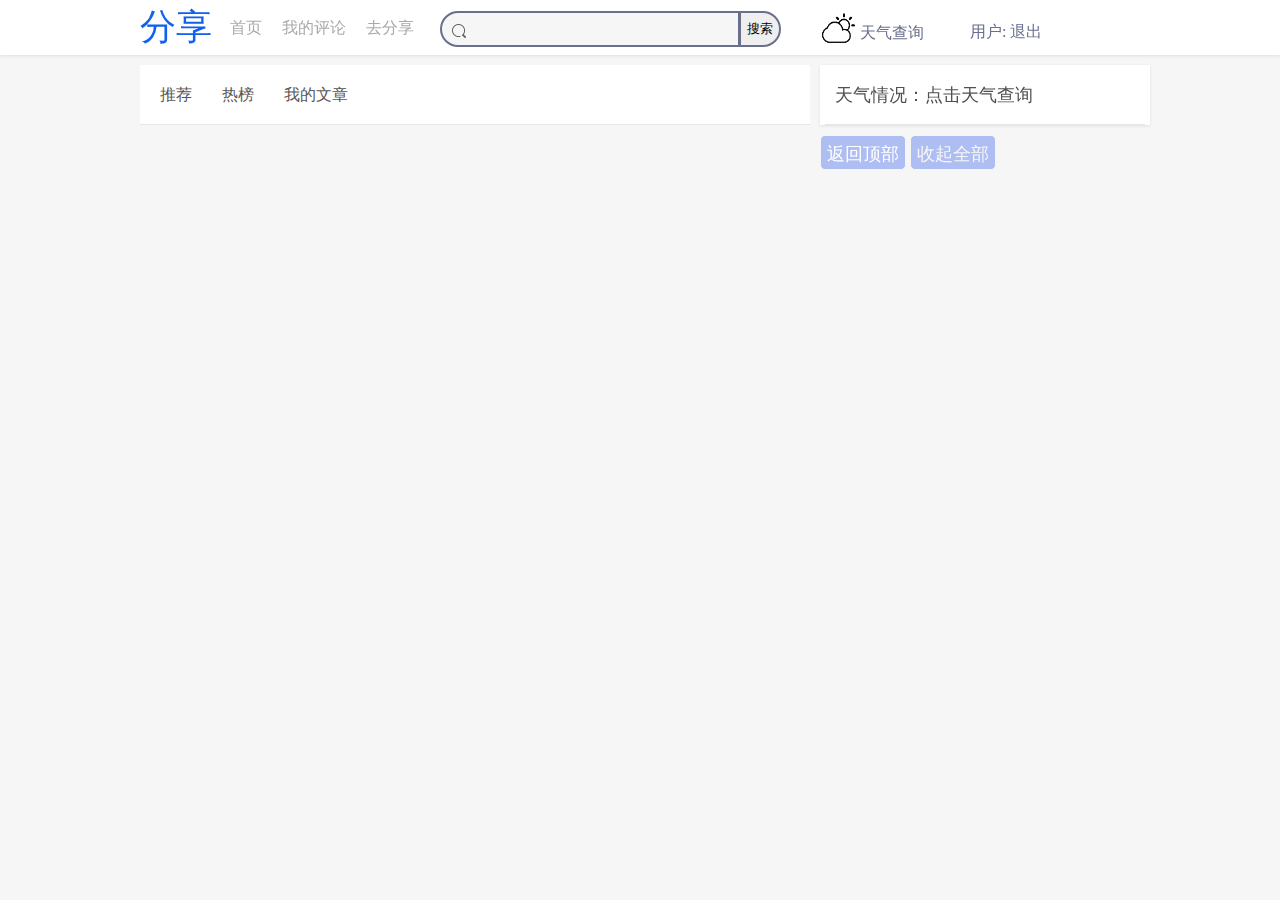
<file: share/index.html>
<!DOCTYPE html>
<html lang="en">

<head>
    <meta charset="UTF-8">
    <meta name="viewport" content="width=device-width, initial-scale=1.0">
    <meta http-equiv="X-UA-Compatible" content="ie=edge">
    <title>首页-分享</title>
    <link rel="stylesheet" type="text/css" href="css/styles.css">
    <script src="https://cdn.staticfile.org/jquery/1.10.2/jquery.min.js"></script>
</head>

<body>
    <div class="content" id="indexTop">
        <div class="index_top">
            <div class="content_top">
                <label  class="logo">分享</label>
                <nav class="nav_top">
                    <a href="index.html">首页</a>
                    <a href="#" id="myComments">我的评论</a>
                    <a href="#" id="toEditor">去分享</a>
                </nav>
                <div class="search_box">
                    <img src="img/fdj.png" alt="" class="search_icon">
                    <input type="text" class="search_input">
                    <button class="search">搜索</button>
                </div>
                <div class="weather">
                    <img src="img/weather.png" alt="" class="img_weather" style="width: 40px;height: 40px;margin-top: 7px;float: left;">
                    <div class="search_weather">天气查询</div>
                </div>
                <div class="loginOrRegister">
                    <a href="loginRegister.html">登 录/注 册</a>
                </div>
                <div class="user">
                    用户:<span id="username"></span><span id="exit"> 退出</span>
                </div>
            </div>
        </div>
        <div class="main">
            <div class="main_content" style="height:100%">
                <div class="main_top">
                    <ul class="main_nav">
                        <li class="nav_li recommend">推荐</li>
                        <li class="nav_li">热榜</li>
                        <li class="nav_li myArticle">我的文章</li>
                    </ul>
                </div>
                <!-- 后台获取文章 在list中添加item -->
                <div class="message_list" id="list_msg">
                </div>
            </div>
            <div class="fixed">
                <div class="card">
                    <div class="card_weatherTitle">
                        <div class="card_left">
                            天气情况：
                        </div>
                        <div class="card_right">
                            <span class="isLogin">点击天气查询</span>
                        </div>
                    </div>
                    <div class="logined">
                        <div class="card_left">
                            城 市：
                        </div>
                        <div class="card_right">
                            <span class="isLogin">温州</span>
                        </div>
                        <div class="card_left">
                            天 气：
                        </div>
                        <div class="card_right">
                            <span class="isLogin" id="myWeather">登录后可查看</span>
                        </div>
                        <div class="card_left">
                            风 向：
                        </div>
                        <div class="card_right">
                            <span class="isLogin" id="wind">登录后可查看</span>
                        </div>
                        <div class="card_left">
                            温 度：
                        </div>
                        <div class="card_right">
                            <span class="isLogin" id="temp">登录后可查看</span>
                        </div>
                        <div class="card_left">
                            穿 衣：
                        </div>
                        <div class="card_right">
                            <span class="isLogin" id="dressing_advic">登录后可查看</span>
                        </div>
                        <br style='clear:both' />
                    </div>
                </div>   
                
                <div class="card" style="background-color: #F6F6F6;box-shadow: 0 0px 0px">
                    <button class="btn backTop"><a href="#indexTop" style="color:white">返回顶部</a></button>
                    <button class="btn packUpAll">收起全部</button>                    
                </div>             
            </div>
        </div>
    </div> 
    
    <div class="myAllComments"><!--我的评论 遮罩层 -->
        <div class="top_mycomments"><h1>我的评论</h1></div>
        <div class="comment_list"></div>
    </div>
    
</body>
<script src="js/index.js" type="text/javascript"></script>

</html>
</file>
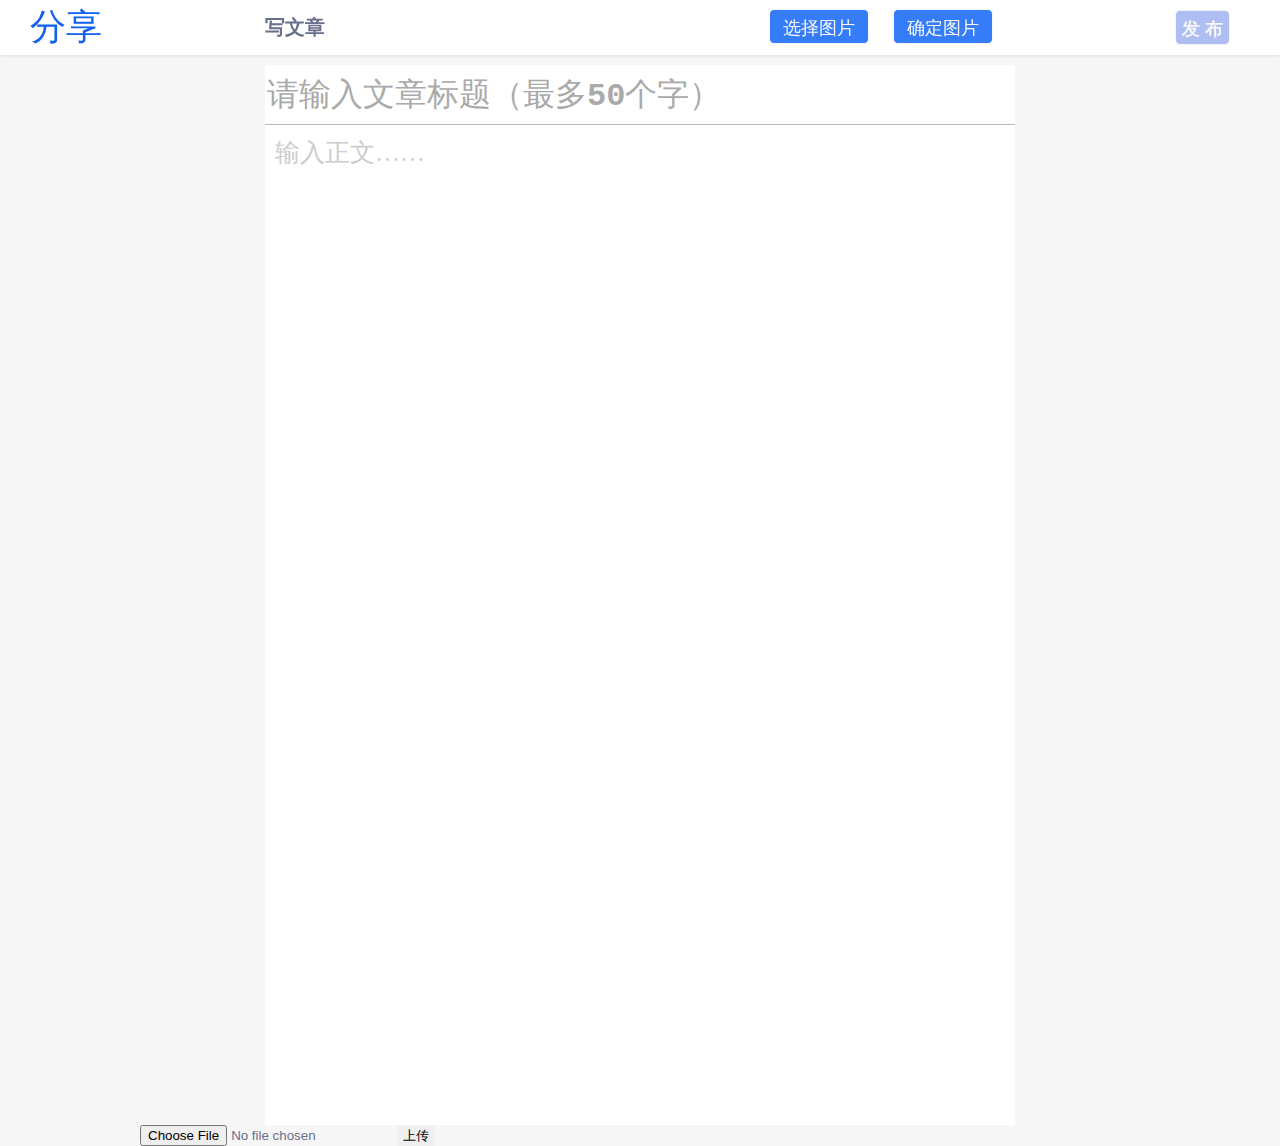
<file: share/editor.html>
<!DOCTYPE html>
<html lang="en">

<head>
    <meta charset="UTF-8">
    <meta name="viewport" content="width=device-width, initial-scale=1.0">
    <meta http-equiv="X-UA-Compatible" content="ie=edge">
    <link rel="stylesheet" href="css/styles.css">
    <script src="https://cdn.staticfile.org/jquery/1.10.2/jquery.min.js"></script>
    <title>写文章</title>
</head>

<body>

    <div class="content">
        <div class="index_top">
            <span class="logo edtior">分享</span>
            <button class="btn release"><b>发 布</b></button>
            <div class="content_top" style="width:750px;">
                <span class="top_edtior"><b>写文章</b></span>
                <button class="btn" id="insertPhoto">选择图片</button>
                <button class="btn" id="submitPhoto">确定图片</button>
            </div>
        </div>
        <div class="main">
            <div class="main_content main_edtior">
                <textarea rows="1" placeholder="请输入文章标题（最多50个字）" class="title"></textarea>
            </div>

            <!-- div 模拟输入框  contenteditable="true" -->
            <div class="textarea" contenteditable="true" placeholder="输入正文……"></div>
            <!-- 上传图片 通过ajax 提交form表单-->
            <form enctype="multipart/form-data" method="post" id="formPhoto">
                <input type="file" id="uploadPhoto" name="photo">
                <input type="submit" value="上传" id="btnUpload" onclick="return false">
            </form>
        </div>
    </div>

    <marquee><span style="font-weight: bolder;font-size: 40px;color: white;color: brown">选择图片后 必须确定图片才能上传与显示</span></marquee>

</body>
<script src="js/editor.js" type="text/javascript"></script>
</html>
</file>
<file: share/css/styles.css>
body{
	margin:0;
	color:#6a6f8c;
	background:#F6F6F6;
	/* font:600 16px/18px 'Open Sans',sans-serif; */
}
*,:after,:before{box-sizing:border-box}
.clearfix:after,.clearfix:before{content:'';display:table}
.clearfix:after{clear:both;display:block}
a{
	color: #aaa;
	text-decoration:none;}
input, button {
  outline: none;
  border: none;
}
.login-wrap{
	width:100%;
	margin:auto;
	max-width:525px;
	height:750px;
	position:relative;
	background:url(../img/bg.jpg) no-repeat center;
	box-shadow:0 12px 15px 0 rgba(0,0,0,.24),0 17px 50px 0 rgba(0,0,0,.19);
}
.login-html{
	width:100%;
	height:100%;
	position:absolute;
	padding:90px 70px 50px 70px;
	background:rgba(40,57,101,.9);
}
.login-html .sign-in-htm,
.login-html .sign-up-htm{
	top:0;
	left:0;
	right:0;
	bottom:0;
	position:absolute;
	-webkit-transform:rotateY(180deg);
	        transform:rotateY(180deg);
	-webkit-backface-visibility:hidden;
	        backface-visibility:hidden;
	-webkit-transition:all .4s linear;
	        transition:all .4s linear;
}
.login-html .sign-in,
.login-html .sign-up,
.login-form .group .check{
	display:none;
}
.login-html .tab,
.login-form .group .label,
.login-form .group .button{
	text-transform:uppercase;
}
.login-html .tab{
	font-size:22px;
	margin-right:15px;
	padding-bottom:5px;
	margin:0 15px 10px 0;
	display:inline-block;
	border-bottom:2px solid transparent;
}
.login-html .sign-in:checked + .tab,
.login-html .sign-up:checked + .tab{
	color:#fff;
	border-color:#1161ee;
}
.login-form{
	min-height:345px;
	position:relative;
	-webkit-perspective:1000px;
	        perspective:1000px;
	-webkit-transform-style:preserve-3d;
	        transform-style:preserve-3d;
}
.login-form .group{
	margin-bottom:15px;
}
.login-form .group .label,
.login-form .group .input,
.login-form .group .button{
	width:100%;
	color:#fff;
	display:block;
}
.login-form .group .input,
.login-form .group .button{
	border:none;
	padding:15px 20px;
	border-radius:25px;
	background:rgba(255,255,255,.1);
}
.login-form .group input[data-type="password"]{
	/* text-security:circle; */
	-webkit-text-security:circle;
}
.login-form .group .label{
	color:#aaa;
	font-size:12px;
}
.login-form .group .button{
	background:#1161ee;
}
.login-form .group label .icon{
	width:15px;
	height:15px;
	border-radius:2px;
	position:relative;
	display:inline-block;
	background:rgba(255,255,255,.1);
}
.login-form .group label .icon:before,
.login-form .group label .icon:after{
	content:'';
	width:10px;
	height:2px;
	background:#fff;
	position:absolute;
	-webkit-transition:all .2s ease-in-out 0s;
	        transition:all .2s ease-in-out 0s;
}
.login-form .group label .icon:before{
	left:3px;
	width:5px;
	bottom:6px;
	-webkit-transform:scale(0) rotate(0);
	    -ms-transform:scale(0) rotate(0);
	        transform:scale(0) rotate(0);
}
.login-form .group label .icon:after{
	top:6px;
	right:0;
	-webkit-transform:scale(0) rotate(0);
	    -ms-transform:scale(0) rotate(0);
	        transform:scale(0) rotate(0);
}
.login-form .group .check:checked + label{
	color:#fff;
}
.login-form .group .check:checked + label .icon{
	background:#1161ee;
}
.login-form .group .check:checked + label .icon:before{
	-webkit-transform:scale(1) rotate(45deg);
	    -ms-transform:scale(1) rotate(45deg);
	        transform:scale(1) rotate(45deg);
}
.login-form .group .check:checked + label .icon:after{
	-webkit-transform:scale(1) rotate(-45deg);
	    -ms-transform:scale(1) rotate(-45deg);
	        transform:scale(1) rotate(-45deg);
}
.login-html .sign-in:checked + .tab + .sign-up + .tab + .login-form .sign-in-htm{
	-webkit-transform:rotate(0);
	    -ms-transform:rotate(0);
	        transform:rotate(0);
}
.login-html .sign-up:checked + .tab + .login-form .sign-up-htm{
	-webkit-transform:rotate(0);
	    -ms-transform:rotate(0);
	        transform:rotate(0);
}
.imgCode{
	position: absolute;
	top: 170px;
	left: 190px;
}
.hr{
	height:2px;
	margin:60px 0 50px 0;
	background:rgba(255,255,255,.2);
}
.foot-lnk{
	text-align:center;
}


/* 首页css */

.content{
	widows: 100%;
}

.index_top{
	width: 100%;
	height: 55px;
	background-color: white;
	position: fixed;
	top: 0%;
	box-shadow: 0 1px 3px rgba(26, 26, 26, 0.1);
}

.content_top{
	position: relative;
	width: 1000px;
	height: 100%;
	margin: auto;
	line-height: 55px;
}
.logo{
	height: 55px;
	font-size: 36px;
	line-height: 55px;
	color: #1161ee;
}

.nav_top a{
	float: left;
	padding-left: 20px;
	font-family: '宋体'
}

nav a:hover{
	color: #6a6f8c
}


.nav_top{
	position: absolute;
	top: 0%;
	margin-left: 70px;
}

.search_box{
    width: 300px;
    height: 36px;
    margin-top: 23px;
    border: 2px solid #6a6f8c;
    border-top-left-radius: 20px;
	border-bottom-left-radius: 20px;
	line-height: 36px;
	background-color: #F6F6F6;
	position: absolute;
    top: -12px;
	left: 300px;
}

.search_icon{
	margin-left: 10px;
	margin-top:11px;
	z-index: 999;
}
.search_input{
   text-indent: 10px;
   height: 24px;
   line-height: 24px;
   width: 280px;
   border: none;
   outline: 0;
   background: #FFF;
   background-color: transparent;
   margin-top: -32px;
   display: block;
   margin-left: 20px;
   overflow: hidden;
}

.search{
	height: 36px;
    border: 2px solid #6a6f8c;
	border-top-right-radius: 20px;
	border-bottom-right-radius: 20px;
	position: absolute;
	top: -2px;
	right: -43px;
}

.weather{
	position: absolute;
    top: 0px;
	left: 680px;
	font-family: '宋体'
}

.weather .search_weather{
	float: left;
	margin-top: 5px;
}

.weather .search_weather:hover{
	cursor: pointer;
}


.loginOrRegister{
	position: absolute;
    top: 4px;
	left: 830px;
	display: none
}

.loginOrRegister a{
	color: #6a6f8c
}


.loginOrRegister a:hover{
	color: #1161ee
}

.user{
	height: 55px;
	line-height: 55px;
	position: absolute;
    top: 4px;
	left: 830px;
}

#exit:hover{
	cursor: pointer;
}

.main{
	width: 1000px;
	height: 100%;
	margin: auto;
	margin-top: 65px;
}
.main_content{
	width: 670px;
	background-color: white
}

/* 固定栏 */
.fixed{
	width: 330px;
	position: fixed;
	top: 65px;
	margin-left: 680px;	
}

.card{
	box-shadow: 0 1px 3px rgba(26, 26, 26, 0.1);
	background-color:white;
	color: #505050;
	margin-bottom: 10px
}

.card_weatherTitle{
	height: 60px;
	line-height: 60px;
	font-size: 18px;
	border-bottom: 1px solid #e6e6e6;
	margin: 0 5px;

}

.card_left{
	float: left;
	width: 100px;
	padding-left: 10px;
}
.card_right{
	float: left;
	width: 220px
}

.card .logined{
	width: 345px;
	min-height: 200px;
	line-height: 40px;
	font-size: 16px;
	margin-left: 15px;
	display: none;
}


/* 文章列表 */
.main_top{
	width: 100%;
	height: 60px;
}
.main_top ul {
	padding-left: 20px;
	height: 60px;
	border-bottom: 1px solid  #e6e6e6;
}
.main_top ul li{	
	height: 60px;
	line-height: 60px;
	color: rgb(88, 86, 86);
	float: left;
	margin-right: 30px;
	list-style-type: none;
	cursor: pointer;
}

.message_item{
	padding: 15px;
	padding-bottom: 10px;
	border-bottom: 1px solid #e6e6e6;
	width: 100%;
	float: left;
}

.msg_title a{
	display: inline-block;
	font-size: 20px;
	color: #292828;
	margin-bottom: 5px;
}
.msg_title a:hover{
	cursor: pointer;
	color: #a2c1f7
}

.msg_body_hidden{
	line-height: 22px;
	overflow: hidden;
	display:-webkit-box;
	-webkit-box-orient: vertical;
	-webkit-line-clamp: 3;
}

.msg_body_show{
	line-height: 22px;
}



.btn_img{
	width: 25px;
}
.operation{
	margin-top: 10px
}
.operation button{
	margin-right: 10px;
	cursor: pointer;
	font-size: 15px;
	line-height: 35px
}

.onpraise{
	color: white !important;
	background-color: #1161ee !important;
}

img{
	max-width: 640px;
}

.message_item p{
	font-size: 14px;
}

.author{
	position: relative;
	font-size: 14px;
	height: 30px;
	line-height: 30px;
	font-family: '楷体';
	vertical-align:middle;  
	margin-bottom: 5px;
	display: none
}

.author img{
	width: 30px;
	height: 30px;
	margin-right: 5px;
}
.author p{
	position: absolute;
	top: 0px;
	font-size: 16px;
	color: #292828;
	display: inline-block;
	margin: 0px;
	height: 30px;
	font-family: 'WenQuanYi Micro Hei';
	align-items: center
}
.author span{
	position: absolute;
	top: 3px;
	margin-left: 55px;
	height: 30px;
}
.article_time{
	display: none
}

.art_comments{
	margin: auto;
	margin-top: 10px;
	/* height: 100px; */
	box-shadow: 2px 2px 3px rgba(26, 26, 26, 0.1),
				-2px -2px 3px rgba(26, 26, 26, 0.1);
	border-radius: 4px;
	display: none
}

.count_comments{
	color: #292828;
	font-weight: bold;
	background-color: #F6F6F6;
	display: inline-block;
	width: 100%;
	height: 45px;
	line-height: 45px;
	padding-left: 15px;
}

.comment_list{
	width: 100%;
}

.comment_item{
	margin:15px 15px 0px 15px;
	padding-bottom: 5px;
	font-size: 14px;
	color: #505050;
	border-bottom: 1px solid #e6e6e6
}

.comment_item .comment_author{
	position: relative;	
}
.comment_author span{
	position: absolute;
	top: 0px;
}
.reply_time{
	right: 0
}
br{
	height: 0px;
}

.comment_item img{
	width: 25px;
	margin-right: 10px
}
.reply_msg{
	margin-left: 35px
}
.wirte_comment{
	position: relative;
	padding-top: 10px;
	padding-left: 15px;
}

.input_comment{
	padding-left: 5px;
	border: 1px solid gray;
	border-radius: 5px;
	min-height: 30px;	
	line-height: 25px;
	width: 88%;
	font-size: 14px;	
}
.submit_comment{
	height: 30px;
	width: 60px;
	position:absolute;
	top: 10px;
	right: 10px;
	margin-left: 15px;
	border-radius: 4px;
	background-color: #4b89f3;
	color: white;
	font-size: 15px
}

.myAllComments{
	display: none;
	background-color: #e6e6e6;
	position: fixed;
	top: 55px;

}

.top_mycomments{
	width: 670px;
	margin: auto;
}

.myAllComments .comment_list{
	width: 670px;
	margin: auto;
	padding-top: 10px;
	border-radius: 10px;
	background-color: #fff;
}

/* 编辑页面 */

.edtior{
	margin-left: 30px;
	float: left;
}

.main_edtior{
	margin: auto;
	width: 750px;
	height: 60px;
}
.top_edtior{
	font-size: 20px
}

.btn{
	height: 35px;
	line-height: 35px;
	background-color:rgb(174, 190, 243);
	font-size: 18px;
	color: #F6F6F6;
	border: 1px solid;
	border-radius: 5px;
}

.release{
	float:right;
	margin-top: 10px;
	margin-right: 50px
}

#insertPhoto{
	width: 100px;
	margin-left: 440px;
	margin-right: 20px;
	background-color: hsl(218, 93%, 59%)
}

#submitPhoto{
	width: 100px;
	background-color: hsl(218, 93%, 59%)
}

textarea::-webkit-input-placeholder{
	color: #aaa
}
textarea{
	color: #6a6f8c;
	font-synthesis: style;
    outline: none;
	box-shadow: none;
	resize: none;
	overflow: hidden;
}

.title{
	height: 60px;
    min-height: 60px;
    display: block;
    width: 100%;
    border: 0;
    font-size: 32px;
    line-height: 60px;
    font-weight: 600;
	border-bottom: 1px solid rgb(185, 184, 184)
}
.message{
	width:750px;
	margin: auto;	
	height: 1000px;
	background-color: white
}

.edt_message{
	width:100%;
	display: block;
    border: 0;
    font-size: 25px;
    line-height: 60px;
    font-weight: 600;
}

.textarea{
	width:750px;
	margin: auto;	
	height: 1000px;
	background-color: white;
    min-height: 20px;
    max-height: 1000px;
    _height: 120px;
    outline: 0;
    font-size: 25px;
    line-height: 35px;
    padding: 10px;
    word-wrap: break-word;
    overflow-x: hidden;
	overflow-y: auto;
    /* box-shadow: 0 1px 3px rgba(0, 0, 0, 0.1), 0 0 8px rgba(82, 168, 236, 0.6); */
}

/* div 模拟输入框的 placeholder*/
.textarea:focus::after,
.input_comment:focus::after{
    content:none;
}

.textarea:empty::after,
.input_comment:empty::after{
    content: attr(placeholder);
    color: #CCCCCC;
}

/* 滚动字幕 */
marquee{
	width: 27%;
	position: fixed;
	top: 100px;
	margin-left:1340px;
}
</file>
